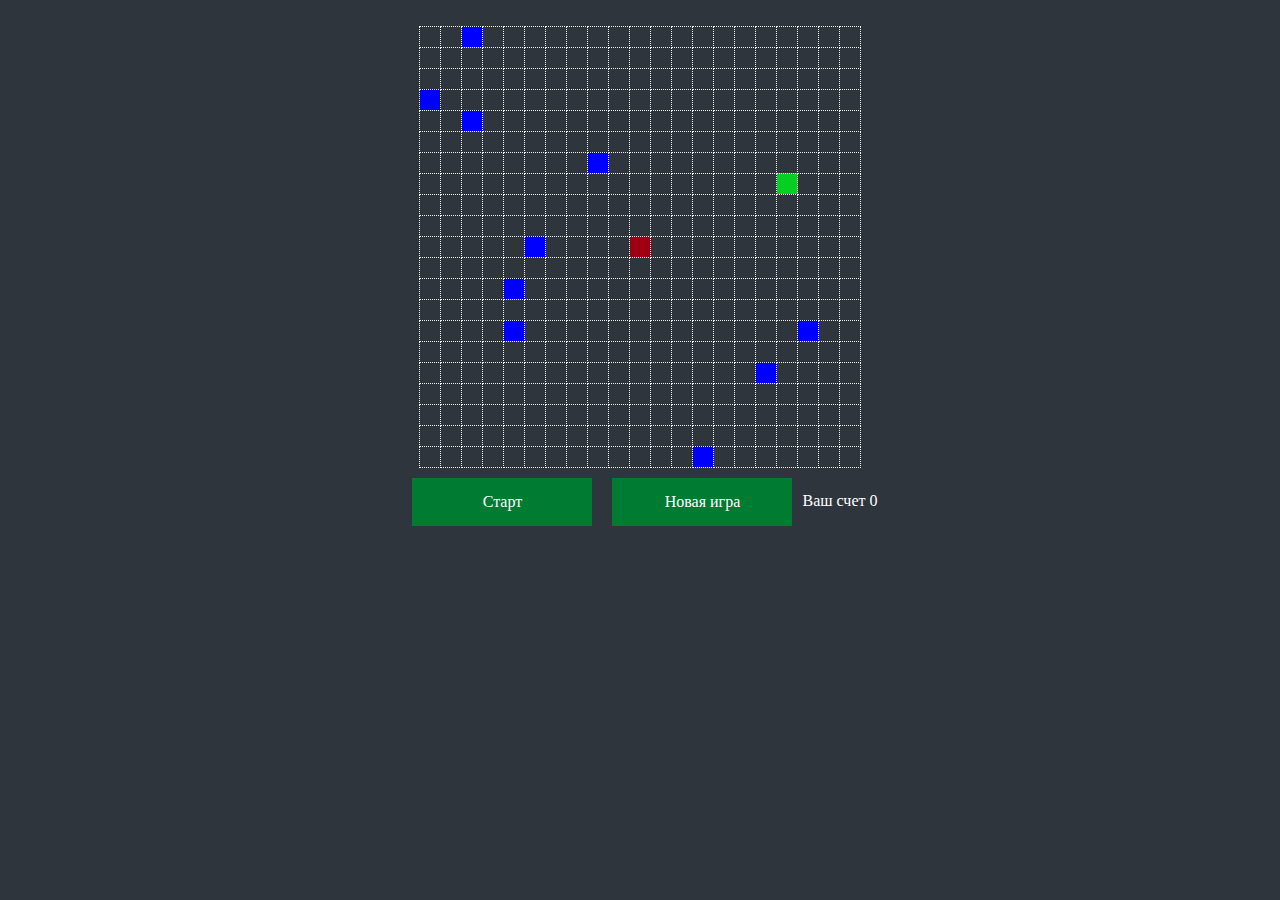
<file: Lesson_7/Lesson7/index.html>
<!DOCTYPE html>
<html lang="en">
<head>
    <meta charset="UTF-8">
    <title>Змейка</title>
    <link rel="stylesheet" href="style.css" />
</head>
<body>
<div id="game-wrap">
    <table id="game"></table>
</div>
<div id="menu">
    <div id="playButton" class="menuButton">Старт</div>
    <div id="newGameButton" class="menuButton">Новая игра</div>
    <div id="score"></div>
</div>

<script src="js.js"></script>
</body>
</html>
</file>
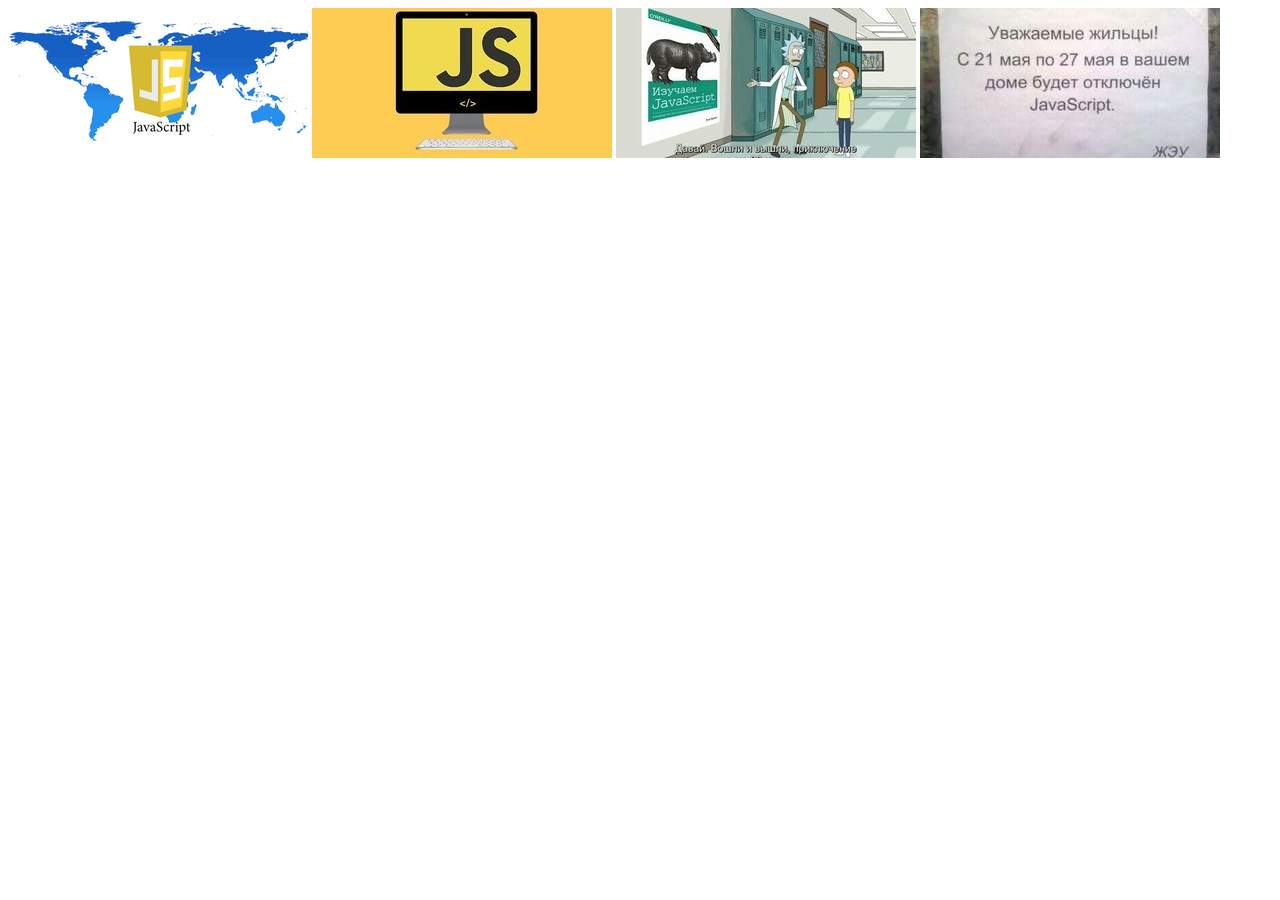
<file: Lesson_7/Lesson7/Homework_6/1/index.html>
<!DOCTYPE html>
<html lang="en">
<head>
  <meta charset="UTF-8">
  <title>Галерея</title>
  <style>
    .galleryWrapper__screen{
      left: 0;
      width: 100%;
      height: 100%;
      background-color: #222;
      opacity: 0.8;
      position: fixed;
      top: 0;
      z-index: 100;
      display: block;
      text-align: center;
    }
    .galleryWrapper__image {
      max-height: 80%;
      max-width: 80%;
      z-index: 101;
      position: absolute;
      margin: auto;
      left: 0;
      top: 0;
      bottom: 0;
      right: 0;
    }
    .galleryWrapper__close {
      z-index: 101;
      position: absolute;
      top: 0;
      right: 0;
    }
  </style>
</head>
<body>
<!--
1. Доработать функцию замены картинки в галерее таким образом, чтобы она проверяла наличие большой
картинки по указанному в src адресу. Если такой картинки не существует или она не доступна, то должна
ставиться картинка-заглушка сообщающая об ошибке.
-->
  <div class="galleryPreviewsContainer">
    <img src="images/min/1.jpg" data-full_image_url="images/max/1.jpg" alt="Картинка1">
    <img src="images/min/2.jpg" data-full_image_url="images/max/2.jpg" alt="Картинка2">
    <img src="images/min/3.jpg" data-full_image_url="images/max/3.jpg" alt="Картинка3">
    <img src="images/min/4.jpg" data-full_image_url="images/max/4.jpg" alt="Картинка4">
  </div>
  <!--
  <div class="galleryWrapper">
    <div class="galleryWrapper__screen"></div>
    <img class="galleryWrapper__close" src="images/gallery/close.png" alt="">
    <img class="galleryWrapper__image" src="images/max/1.jpg" alt="">
  </div>
  -->
  <script src="js.js"></script>
</body>
</html>
</file>
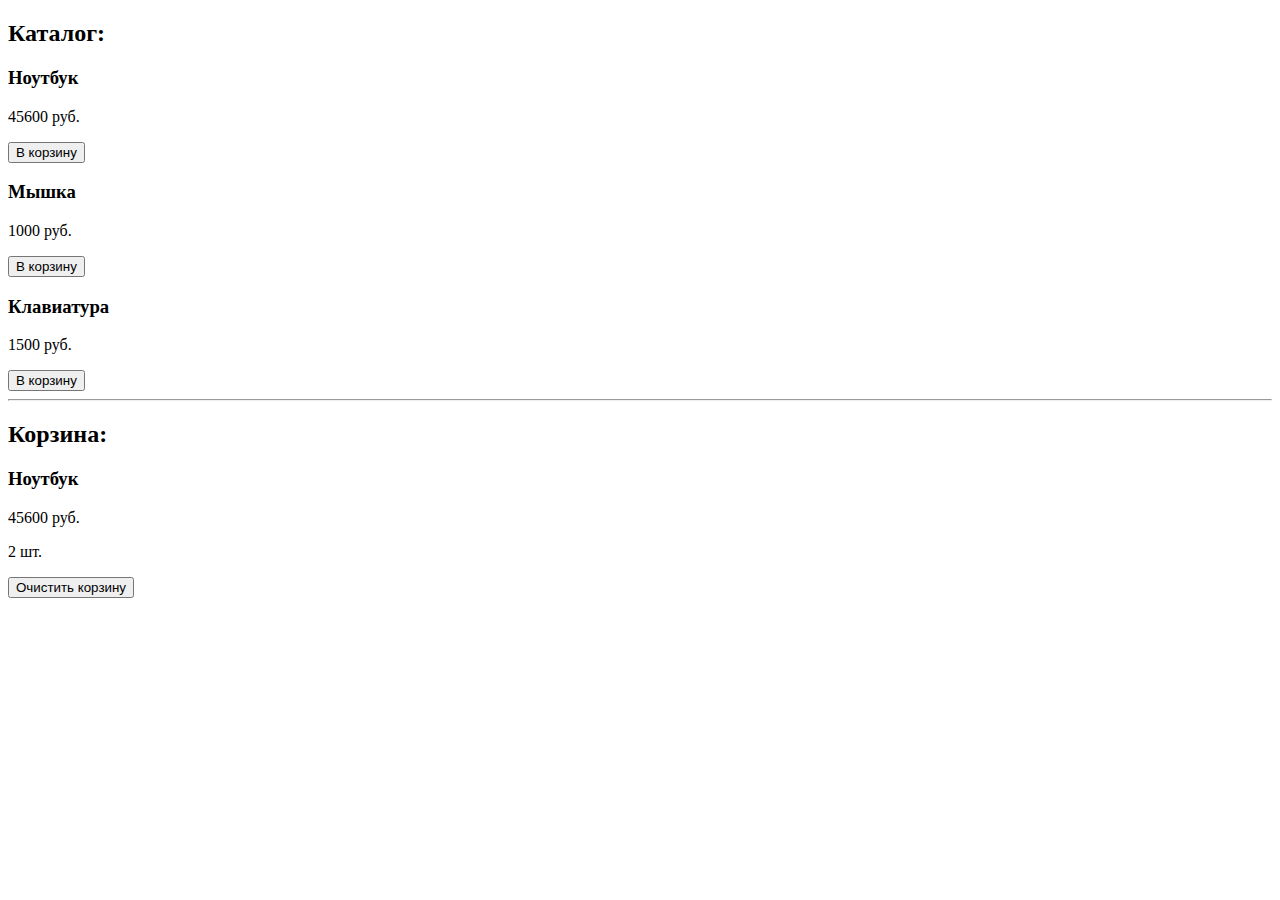
<file: Lesson_7/Lesson7/Homework_6/2/index.html>
<!DOCTYPE html>
<html lang="en">
<head>
  <meta charset="UTF-8">
  <title>Каталог и корзина</title>
</head>
<body>
<!--
3. Сделать так, чтобы товары в каталоге выводились при помощи JS:
a) Создать массив товаров (сущность Product);
b) При загрузке страницы на базе данного массива генерировать вывод из него. HTML-код должен содержать только div id=”catalog” без вложенного кода. Весь вид каталога генерируется JS.
-->
  <h2>Каталог:</h2>
  <div class="catalog"></div>
  <hr>
  <h2>Корзина:</h2>
  <div class="cart"></div>
  <button class="clr-cart">Очистить корзину</button>
  <script src="js.js"></script>
</body>
</html>
</file>
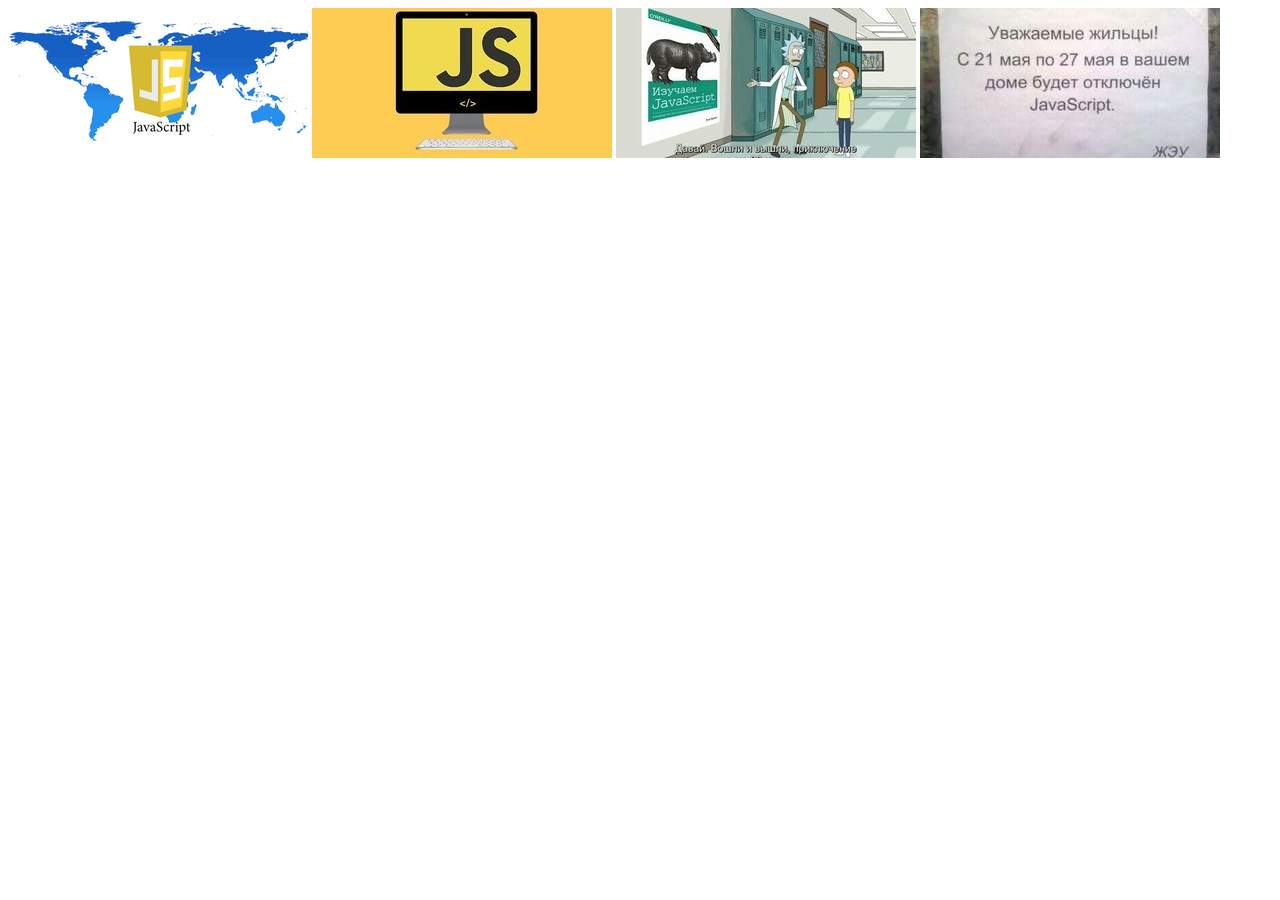
<file: Lesson_7/Lesson7/Homework_6/3/index.html>
<!DOCTYPE html>
<html lang="en">
<head>
  <meta charset="UTF-8">
  <title>Галерея</title>
  <style>
    .galleryWrapper__screen{
      left: 0;
      width: 100%;
      height: 100%;
      background-color: #222;
      opacity: 0.8;
      position: fixed;
      top: 0;
      z-index: 100;
      display: block;
      text-align: center;
    }
    .galleryWrapper__image {
      max-height: 80%;
      max-width: 80%;
      z-index: 101;
      position: absolute;
      margin: auto;
      left: 0;
      top: 0;
      bottom: 0;
      right: 0;
    }
    .galleryWrapper__close {
      z-index: 101;
      position: absolute;
      top: 0;
      right: 0;
    }
    .galleryWrapper__next {
      z-index: 101;
      position: absolute;
      top: 50%;
      right: 0;
    }
    .galleryWrapper__back {
      z-index: 101;
      position: absolute;
      top: 50%;
      left: 0;
    }
  </style>
</head>
<body>
<!--
3*. Добавить в галерею функцию перехода к следующему изображению. По сторонам от большой картинки
должны быть стрелки “вперед” и “назад”, по нажатию на которые происходит замена изображения на
следующее или предыдущее.
-->
  <div class="galleryPreviewsContainer">
    <img src="images/min/1.jpg" data-full_image_url="images/max/1.jpg" alt="Картинка1">
    <img src="images/min/2.jpg" data-full_image_url="images/max/2.jpg" alt="Картинка2">
    <img src="images/min/3.jpg" data-full_image_url="images/max/3.jpg" alt="Картинка3">
    <img src="images/min/4.jpg" data-full_image_url="images/max/4.jpg" alt="Картинка4">
  </div>

<!--
  <div class="galleryWrapper">
    <img class="galleryWrapper__back" src="images/gallery/back.png" alt="Назад">
    <img class="galleryWrapper__next" src="images/gallery/next.png" alt="Вперед">
    <div class="galleryWrapper__screen"></div>
    <img class="galleryWrapper__close" src="images/gallery/close.png" alt="">
    <img class="galleryWrapper__image" src="images/max/1.jpg" alt="">
  </div>
-->

  <script src="js.js"></script>
</body>
</html>
</file>
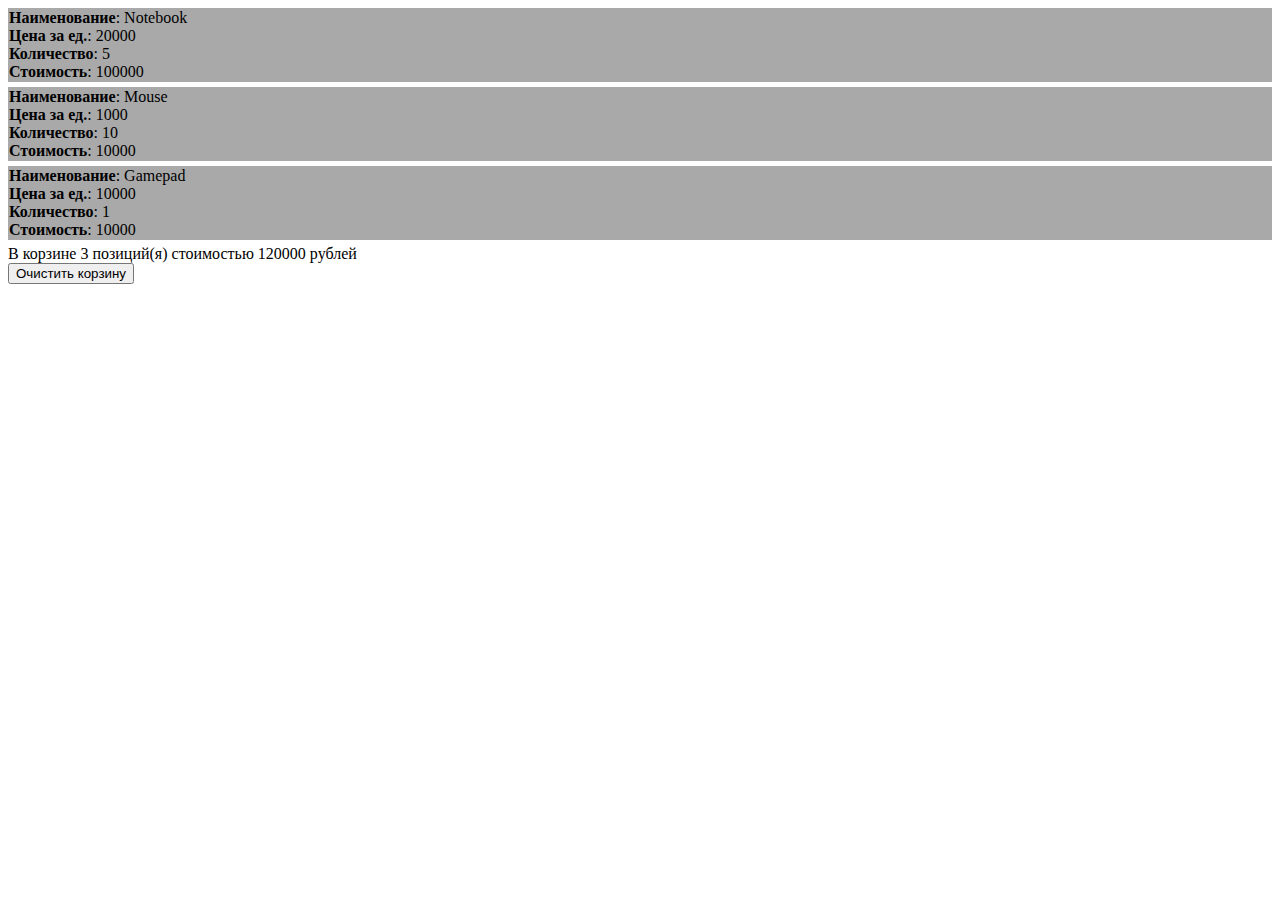
<file: Lesson_5/cart.html>
<!doctype html>
<html lang="en">
<head>
    <meta charset="UTF-8">
    <meta name="viewport"
          content="width=device-width, user-scalable=no, initial-scale=1.0, maximum-scale=1.0, minimum-scale=1.0">
    <meta http-equiv="X-UA-Compatible" content="ie=edge">
    <title>Cart</title>
    <style>
       .good {
           border: 1px solid darkgray;
           margin-bottom: 5px;
           background: darkgray;
       }
    </style>
</head>
<body>
    <div class="cart-list"></div>
    <button class="cart-btn">Очистить корзину</button>
</body>

<script src="cart..js" ></script>
</html>
</file>
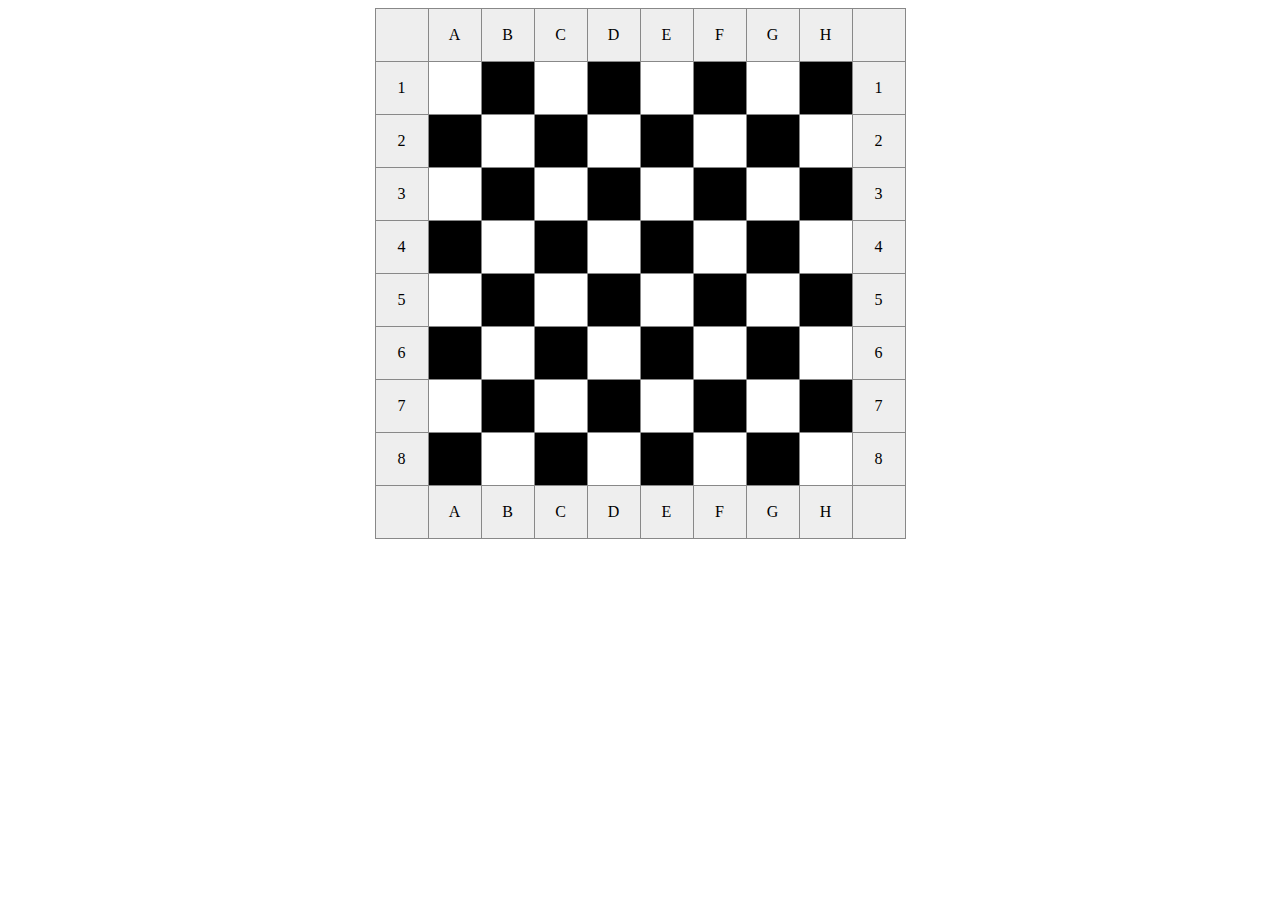
<file: Lesson_5/chess.html>
<!doctype html>
<html lang="en">
<head>
    <meta charset="UTF-8">
    <meta name="viewport"
          content="width=device-width, user-scalable=no, initial-scale=1.0, maximum-scale=1.0, minimum-scale=1.0">
    <meta http-equiv="X-UA-Compatible" content="ie=edge">
    <title>Chess</title>
    <style>
        table {
            margin: auto;
            border-collapse: collapse;
        }
        tr {
            width: 50px;
            height: 50px;
        }
        td {
            border: 1px solid #888;
            width: 50px;
            height: 50px;
            background-color: #eee;
            text-align: center;
        }
    </style>
</head>
<body>
<table id="chess"></table>
<script src="chess.js"></script>
</body>
</html>
</file>
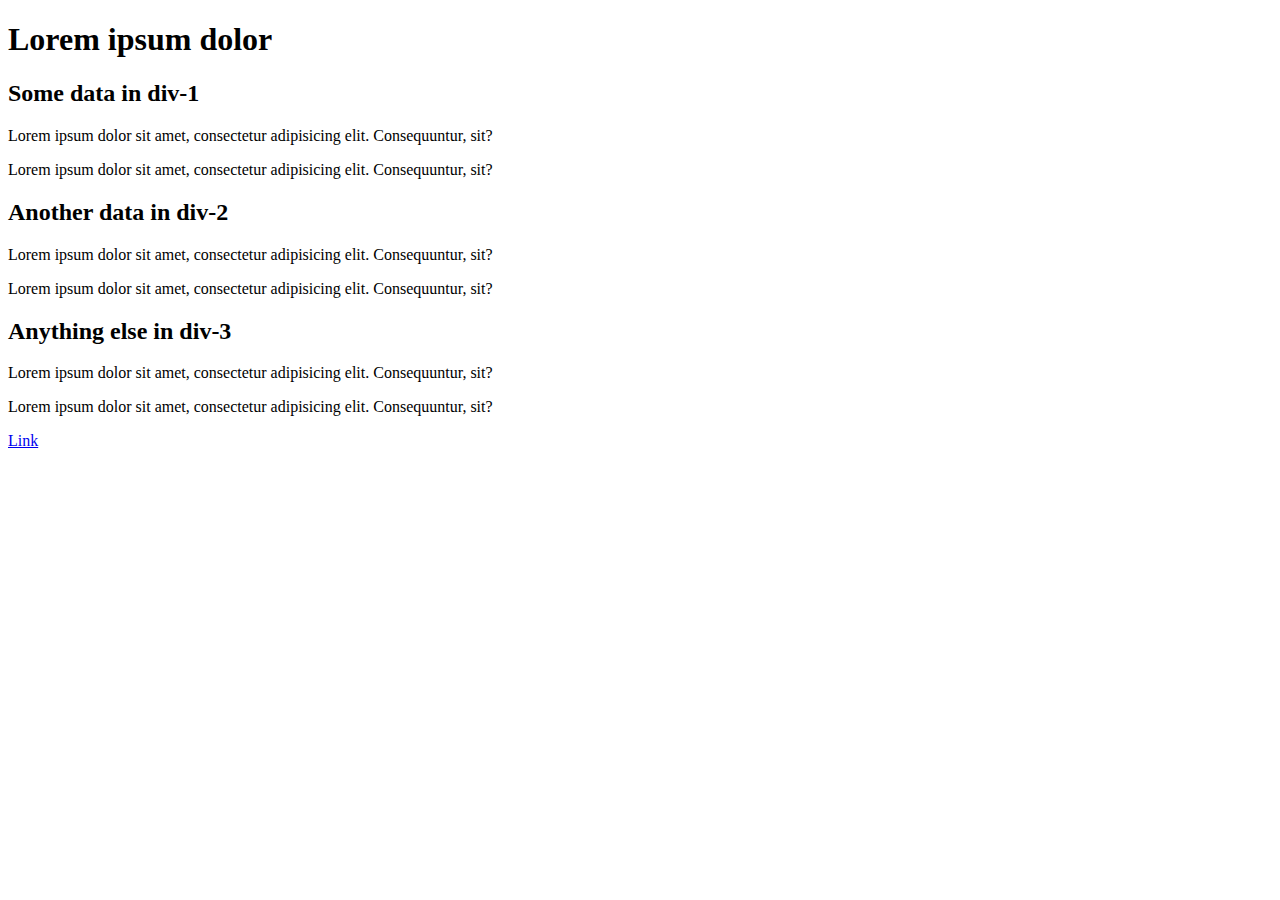
<file: Lesson_5/Lesson_5.html>
<!doctype html>
<html lang="en">
<head>
    <meta charset="utf-8">
    <title>My Page</title>
</head>
<body>

<div id="test">
    <h1>Lorem ipsum dolor</h1>
    <h2 id="div1">Some data in div-1</h2>
        <p>Lorem ipsum dolor sit amet, consectetur adipisicing elit. Consequuntur, sit?</p>
        <p>Lorem ipsum dolor sit amet, consectetur adipisicing elit. Consequuntur, sit?</p>
    <h2 id="div2">Another data in div-2</h2>
        <p>Lorem ipsum dolor sit amet, consectetur adipisicing elit. Consequuntur, sit?</p>
        <p>Lorem ipsum dolor sit amet, consectetur adipisicing elit. Consequuntur, sit?</p>
    <h2 id="div3">Anything else in div-3</h2>
        <p>Lorem ipsum dolor sit amet, consectetur adipisicing elit. Consequuntur, sit?</p>
        <p>Lorem ipsum dolor sit amet, consectetur adipisicing elit. Consequuntur, sit?</p>
</div>
<!--<a href="#" onclick="alert('Hello!')">Link</a>-->
<!--<a href="#" onclick="sayHello()">Link</a>-->
<a href="#">Link</a>
<script>
    "use strict";
    // const a = document.querySelector('a');
    // function sayHello() {
    //     alert('Hello!');
    // }
    // function sayBue(){
    //     alert('Bye!')
    // }
/*    function sayHelloAndBuy(){
        sayHello();
        sayBue();
    }
    a.onclick = sayHelloAndBuy;*/

    // a.addEventListener('click', sayHello);
    // a.addEventListener('click', sayBue);
    // a.removeEventListener("click", sayHello);

    // document.addEventListener('DOMContentLoaded', function () {
    //     alert('DOMContentLoaded');
    // });
    //
    // window.addEventListener('load', function () {
    //     alert(123);
    // });
    //
    // window.addEventListener('beforeunload', function (){
    //     alert('before');
    // });

    /*getElementsByClassName - возвращает элементы с именем класса
    getElementsByTagName - с именем тега*/
    /*    function my_initiation() {
            var content2 = document.getElementById("div2");
            content2.innerHTML = "Новая инфа";
        }
        window.onload = my_initiation;*/

    /*    var div = document.createElement("div");
        div.className = "my_div";
        div.innerHTML = "<h1>Заголовок</h1><p>Содержимое</p>";
        test.appendChild(div); /!*- вставляет элемент в конце*!/!*!/
        /!*test.insertBefore(div, test.children[1]); - вставляет элемент после указанного элемента*!/
        div.setAttribute("title", "My title");
        div.style.color = "blue";*/

    /*console.log(document.querySelector('.class')) - находит первый элемент по классу*/
    /*console.log(document.querySelector('.class:last-child')) - находит последний элемент по классу*/
    /*console.log(document.querySelectorAll('.class')) - находит все элементы по классу*/

    // const pTags = document.querySelectorAll('p');
    // pTags.forEach(element => console.log(element));
/*    const pTags = document.getElementsByTagName('p');
    for (let i = 0; i < pTags.length; i++) {
        console.log(pTags[i]);
    }*/
/*    for (const key in pTags) {
        console.log(pTags[key]);
    }*/
/*    for (const val of pTags) {
        console.log(val);
    }*/
    // const h1Tag = document.querySelector('h1')
    // console.log(h1Tag.textContent);
    // textContent - показывает текст элемента (innerText, innerHTML - то же самое)
    // h1Tag.innerHTML += "<i>!!!</i>";
    // h1Tag.textContent += '!!!';

    // h1Tag.style.color = 'red';
    // console.log(h1Tag.style);
    // console.log(getComputedStyle(h1Tag).color); - функция, которая возвращает список всех возможных свойств и значений примененных

    /*Создаем элемент и добавляем его в дерево (простая вставка)
    const myDiv = document.createElement('div');
    const i = document.createElement('i');
    i.textContent = 'Hello!';

    myDiv.appendChild(i);
    document.body.appendChild(myDiv);*/

/*    Создаем элемент и добавляем его в дерево (сложная вставка, метод предпочтительнее)
    document.querySelector('body').insertAdjacentHTML("beforebegin", "<div><i>Hello!</i></div>");
    document.querySelector('body').insertAdjacentHTML("afterbegin", "<div><i>Hello!</i></div>");
    document.querySelector('body').insertAdjacentHTML("afterend", "<div><i>Hello!</i></div>");
    document.querySelector('body').insertAdjacentHTML("beforeend", "<div><i>Hello!</i></div>");*/

    // const h1Tags = document.querySelector('h1').cloneNode(true); - клонирует узел;

    /*Удалить тег из разметки (при этом его можно вернуть)
    const h1Tags = document.querySelector('h1');
    h1Tags.remove();*/





</script>
</body>
</html>
</file>
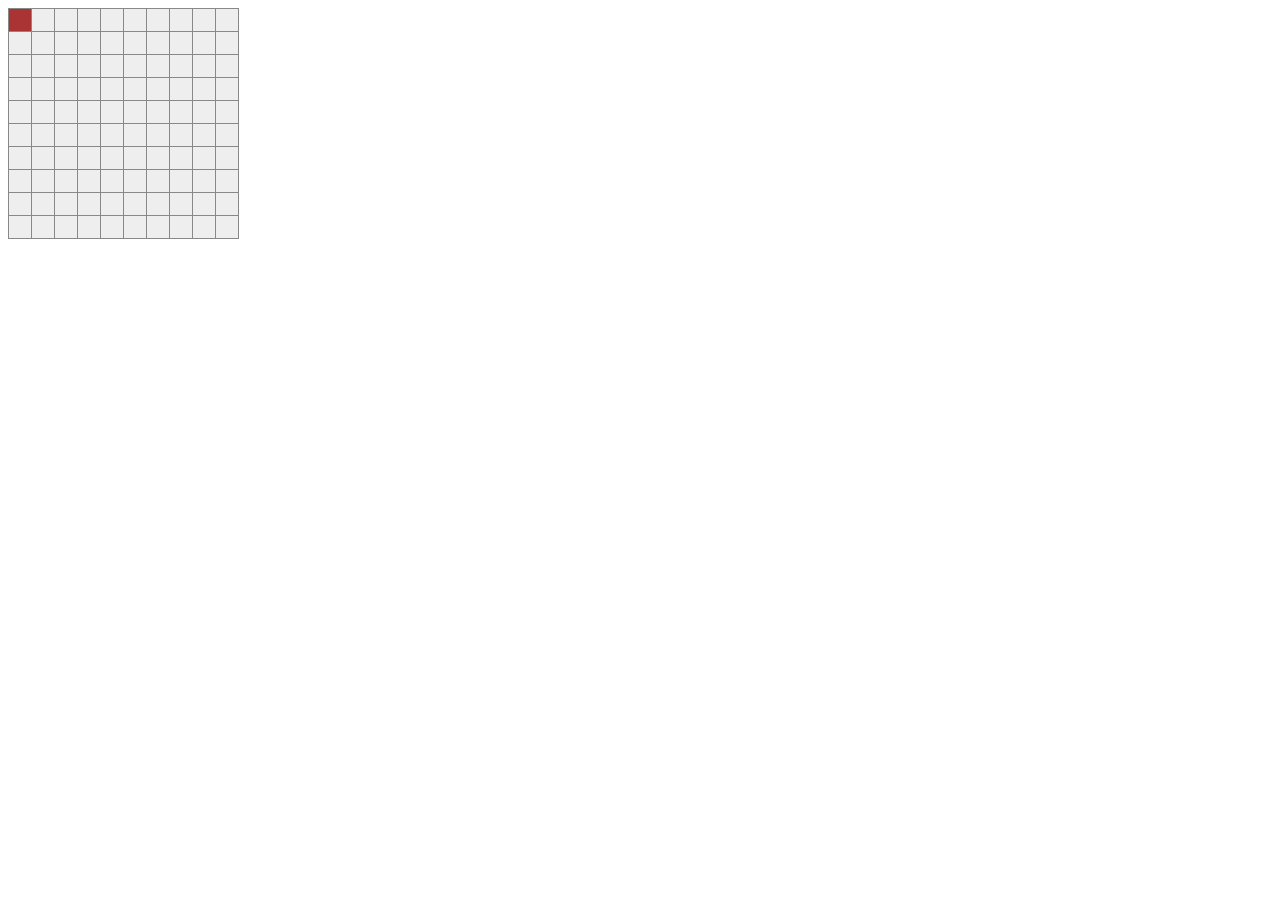
<file: Lesson_5/snake.html>
<!doctype html>
<html lang="en">
<head>
    <meta charset="UTF-8">
    <meta name="viewport"
          content="width=device-width, user-scalable=no, initial-scale=1.0, maximum-scale=1.0, minimum-scale=1.0">
    <meta http-equiv="X-UA-Compatible" content="ie=edge">
    <title>Game</title>
    <style>
        table {
            border-collapse: collapse;
        }
        tr {
            width: 20px;
            height: 20px;
        }
        td {
            border: 1px solid #888;
            width: 20px;
            height: 20px;
            background-color: #eee;
        }
    </style>
</head>
<body>
<table id="game"></table>
<script src="snake.js"></script>
</body>
</html>
</file>
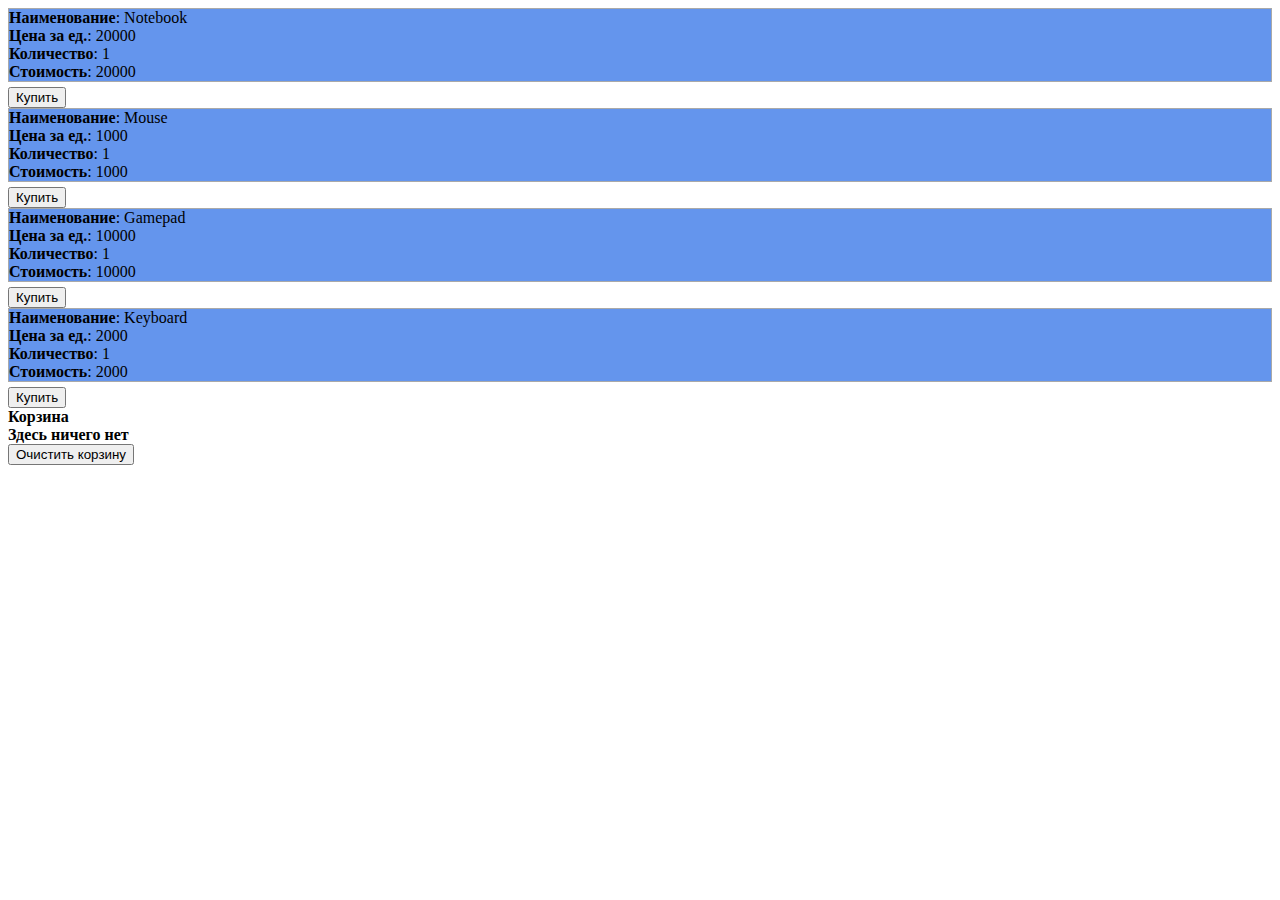
<file: Lesson_6/Lesson6/cart_6.html>
<!doctype html>
<html lang="en">
<head>
    <meta charset="UTF-8">
    <meta name="viewport"
          content="width=device-width, user-scalable=no, initial-scale=1.0, maximum-scale=1.0, minimum-scale=1.0">
    <meta http-equiv="X-UA-Compatible" content="ie=edge">
    <title>Basket</title>
    <style>
        .good {
            border: 1px solid darkgray;
            margin-bottom: 5px;
            background: cornflowerblue;
        }
    </style>
</head>
<body>
<div class="table"></div>
<b>Корзина</b>
<div class="basket"></div>
<button class="clearButton">Очистить корзину</button>
<script src="cart_6.js"></script>
</body>
</html>
</file>
<file: Lesson_7/Lesson7/style.css>
*{
    margin: 0;
    padding: 0;
    background: #2e353d;
}
.menuButton{
    width: 150px;
    padding: 15px;
    margin: 10px;
    color: white;
    background: #007b32;
    text-align: center;
    cursor: pointer;
}
.menuButton:hover{
    background: #009641;
}
#game{
    border-collapse: collapse;
    margin: 2% auto 0;
}
#menu{
    display: flex;
    justify-content: center;
}
td.cell{
    width: 20px;
    height: 20px;
    border: 1px dotted #eee;
    border-collapse: collapse;
}
.food{
    background: #00d021;
}

#score {
    color: white;
    padding-top: 24px;

}

.wall{
    background: blue;
}

.snakeBody{
    background: #e5e5e5;
}
.snakeHead{
    background: #9b0013;
}
.disabled {
    background: #7c7c7c;
}
.disabled:hover{
    background: #7c7c7c;
}
</file>
